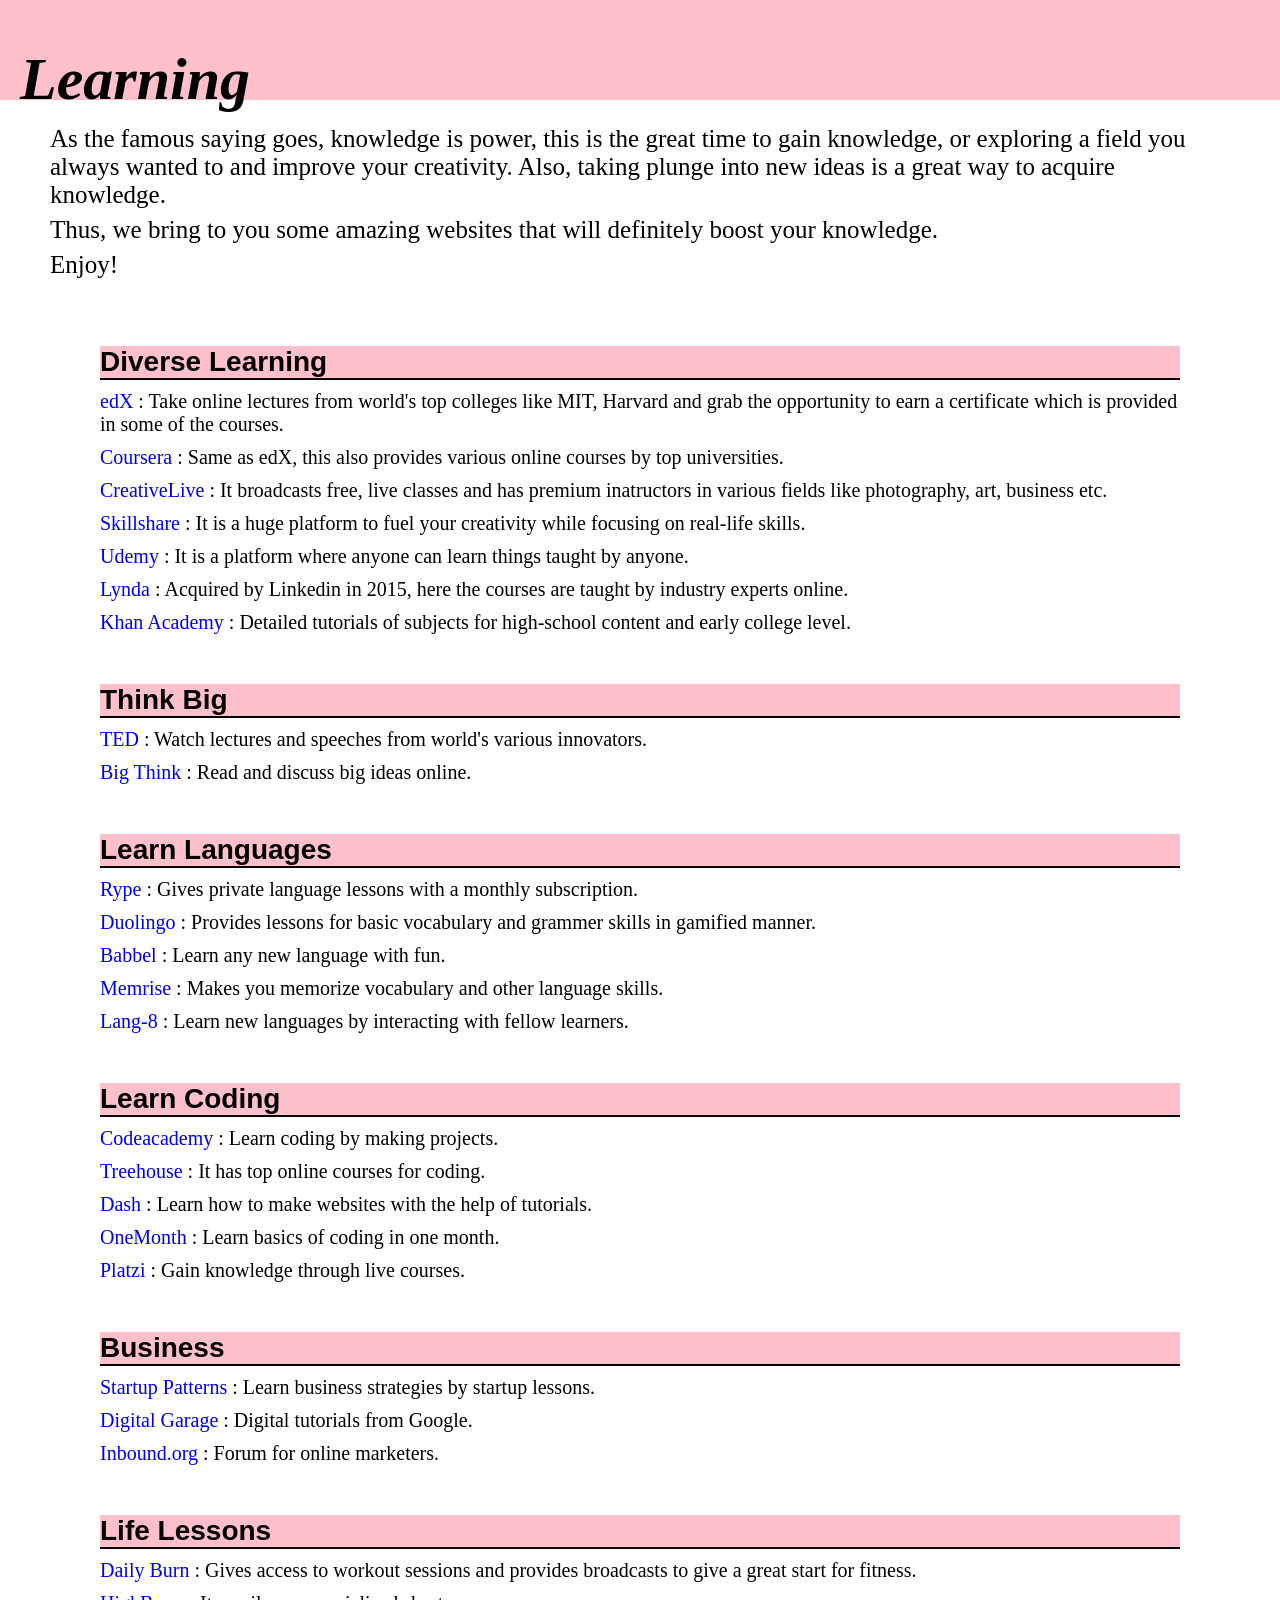
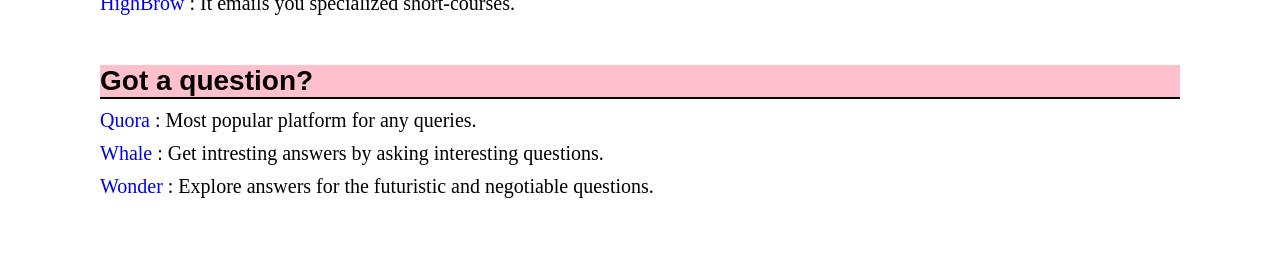
<file: Learning.html>
<!DOCTYPE html>
<html>
<head>
  <meta charset="utf-8">
  <meta name="viewport" content="width=device-width, initial-scale=1.0">

  <link rel="stylesheet" href="learn_style.css">
</head>
  <body>
    <header>
      <div class="container1">
      <h1>Learning</h1>
      </div>
    </header>

    <div class="start">
      <div class="container">
        <p>As the famous saying goes, knowledge is power, this is the great time to gain knowledge, or exploring a field you always wanted to and improve your creativity. Also, taking plunge into new ideas is a great way to acquire knowledge.</p>
        <p>Thus, we bring to you some amazing websites that will definitely boost your knowledge.</p>
        <p>Enjoy!</p>
      </div>
    </div>

    <div class="content">
      <div class="diverse">
        <p class="d">Diverse Learning</p>
        <div class="a1">
        <p><a href="https://www.edx.org/">edX</a> : Take online lectures from world's top colleges like MIT, Harvard and grab the opportunity to earn a certificate which is provided in some of the courses.</p>
        <p><a href="https://www.coursera.org/">Coursera</a> : Same as edX, this also provides various online courses by top universities.</p>
        <p><a href="https://www.creativelive.com/">CreativeLive</a> : It broadcasts free, live classes and has premium inatructors in various fields like photography, art, business etc.</p>
        <p><a href="https://www.skillshare.com/">Skillshare</a> : It is a huge platform to fuel your creativity while focusing on real-life skills.</p>
        <p><a href="https://www.udemy.com/">Udemy</a> : It is a platform where anyone can learn things taught by anyone.</p>
        <p><a href="https://www.lynda.com/">Lynda</a> : Acquired by Linkedin in 2015, here the courses are taught by industry experts online.</p>
        <p><a href="https://www.khanacademy.org/">Khan Academy</a> : Detailed tutorials of subjects for high-school content and early college level.</p>

        </div>
      </div>
      <div class="think">
        <p class="d">Think Big</p>
        <div class="a1">
          <p><a href="https://www.ted.com/">TED</a> : Watch lectures and speeches from world's various innovators.</p>
          <p><a href="http://bigthink.com/">Big Think</a> : Read and discuss big ideas online.</p>

        </div>
      </div>
      <div class="think">
        <p class="d">Learn Languages</p>
        <div class="a1">
          <p><a href="https://www.rypeapp.com/">Rype</a> : Gives private language lessons with a monthly subscription.</p>
          <p><a href="https://www.duolingo.com/">Duolingo</a> : Provides lessons for basic vocabulary and grammer skills in gamified manner.</p>
          <p><a href="https://www.babbel.com/">Babbel</a> : Learn any new language with fun.</p>
          <p><a href="https://www.memrise.com/">Memrise</a> : Makes you memorize vocabulary and other language skills.</p>
          <p><a href="https://www.lang-8.com/">Lang-8</a> : Learn new languages by interacting with fellow learners.</p>
        </div>
      </div>
      <div class="think">
        <p class="d">Learn Coding</p>
        <div class="a1">
          <p><a href="https://www.codeacademy.com/">Codeacademy</a> : Learn coding by making projects.</p>
          <p><a href="https://www.treehouse.com/">Treehouse</a> : It has top online courses for coding.</p>
          <p><a href="https://dash.generalassemb.ly/">Dash</a> : Learn how to make websites with the help of tutorials.</p>
          <p><a href="https://www.onemonth.com/">OneMonth</a> : Learn basics of coding in one month.</p>
          <p><a href="https://www.courses.platzi.com/">Platzi</a> : Gain knowledge through live courses.</p>
        </div>
      </div>
      <div class="think">
        <p class="d">Business</p>
        <div class="a1">
          <p><a href="https://www.startuppatterns.com/">Startup Patterns</a> : Learn business strategies by startup lessons.</p>
          <p><a href="https://learndigital.withgoogle.com/">Digital Garage</a> : Digital tutorials from Google.</p>
          <p><a href="https://www.inbound.org/">Inbound.org</a> : Forum for online marketers.</p>
        </div>
      </div>
      <div class="think">
        <p class="d">Life Lessons</p>
        <div class="a1">
          <p><a href="https://dailyburn.com/">Daily Burn</a> : Gives access to workout sessions and provides broadcasts to give a great start for fitness.</p>
          <p><a href="https://www.gohighbrow.com/">HighBrow</a> : It emails you specialized short-courses.</p>
        </div>
      </div>
      <div class="think">
        <p class="d">Got a question?</p>
        <div class="a1">
          <p><a href="https://www.quora.com/">Quora</a> : Most popular platform for any queries.</p>
          <p><a href="https://www.askwhale.com/">Whale</a> : Get intresting answers by asking interesting questions.</p>
          <p><a href="https://www.askwonder.com/">Wonder</a> : Explore answers for the futuristic and negotiable questions.</p>
        </div>
      </div>
    </div>
  </body>
</html>
</file>
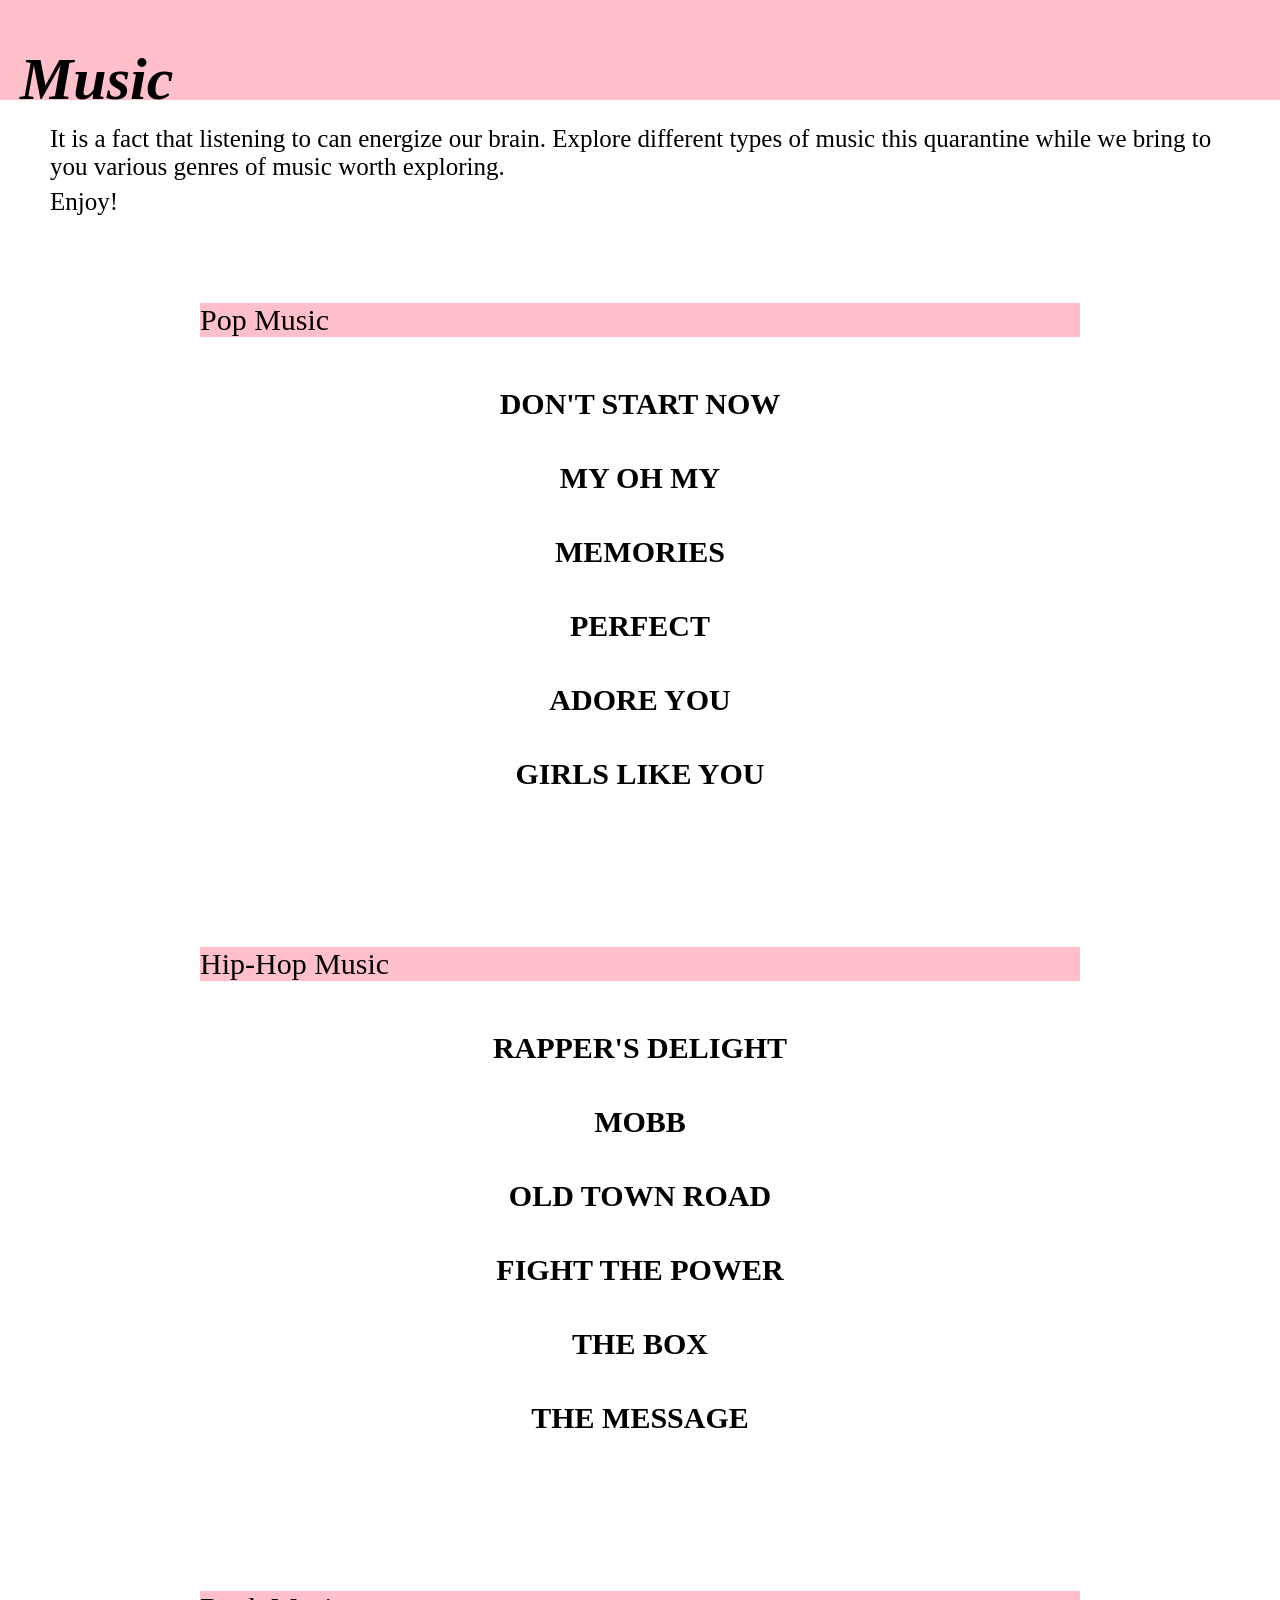
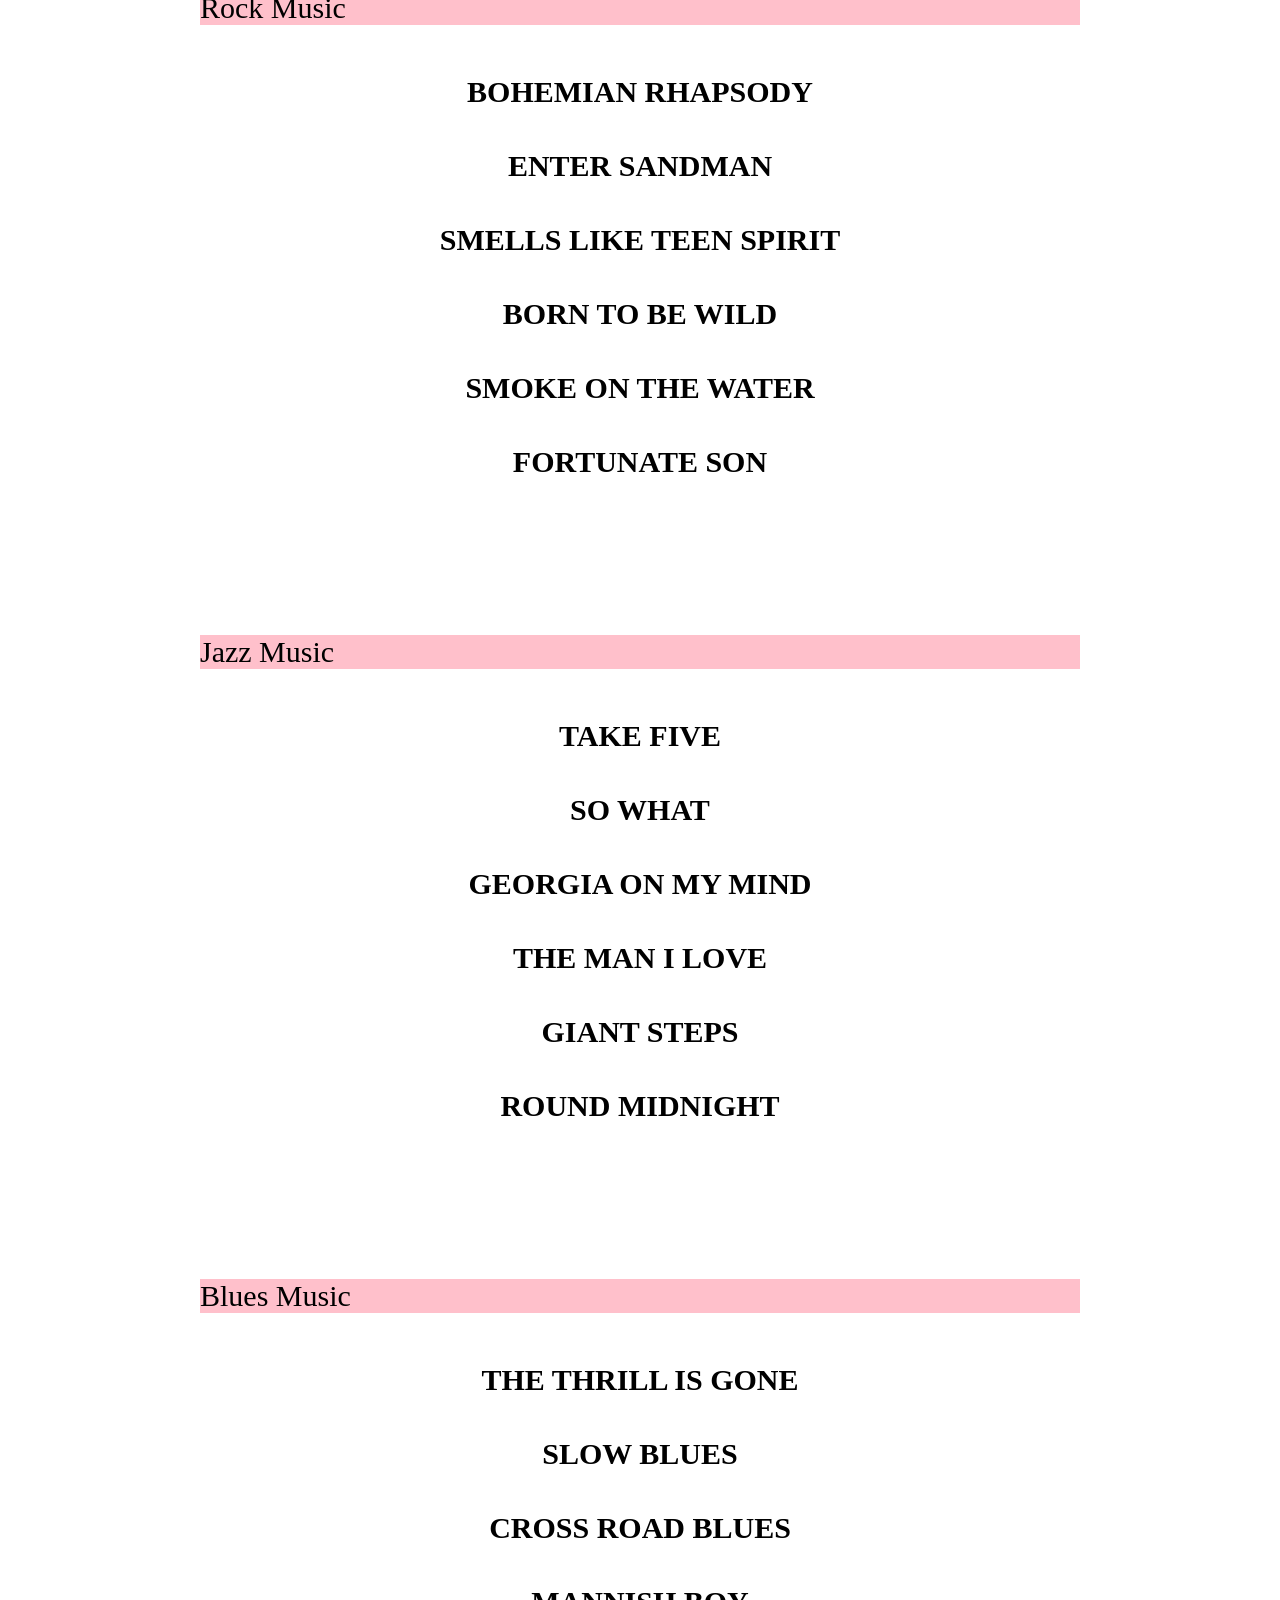
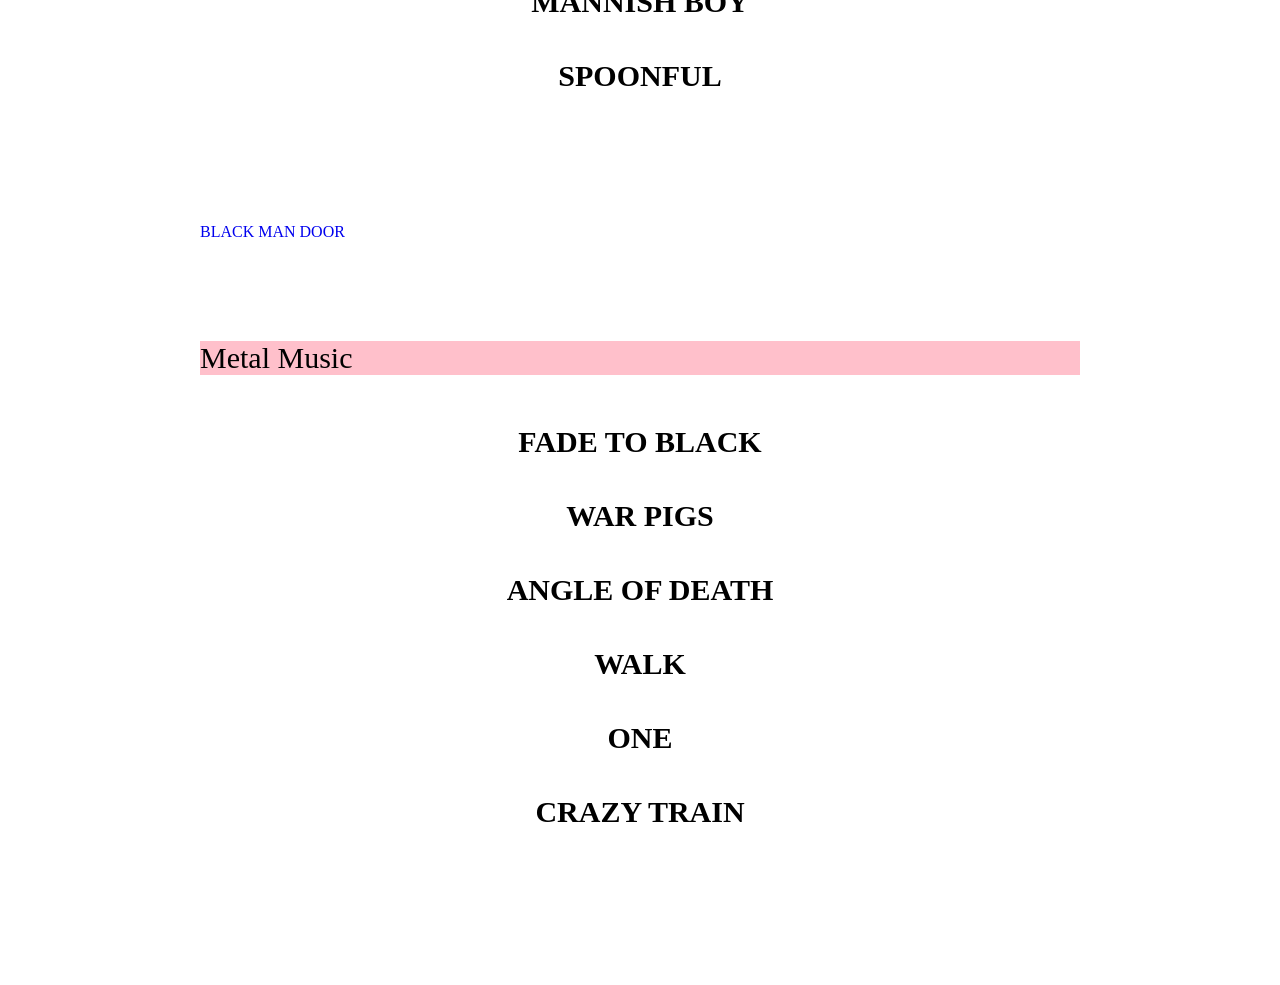
<file: Music.html>
<!DOCTYPE html>
<html>
<head>
  <meta charset="utf-8">
  <meta name="viewport" content="width=device-width, initial-scale=1.0">
  <link rel="stylesheet" href="music_style.css">
</head>
  <body>
    <header>
      <div class="container1">
      <h1>Music</h1>
      </div>
    </header>

    <div class="start">
      <div class="container">
        <p>It is a fact that listening to can energize our brain. Explore different types of music this quarantine while we bring to you various genres of music worth exploring.</p>
        <p>Enjoy!</p>
      </div>
    </div>

    <div class="content">
      <div class="genre">
      <div class="self">
        <p class="title">Pop Music</p>
        <div class="list1">
        <p><a href="https://www.youtube.com/watch?v=oygrmJFKYZY">DON'T START NOW</a></p>
        <p><a href="https://www.youtube.com/watch?v=6fd2kkLmSDQ">MY OH MY</a></p>
        <p><a href="https://www.youtube.com/watch?v=SlPhMPnQ58k">MEMORIES</a></p>
        <p><a href="https://www.youtube.com/watch?v=2Vv-BfVoq4g">PERFECT</a></p>
        <p><a href="https://www.youtube.com/watch?v=VF-r5TtlT9w">ADORE YOU</a></p>
        <p><a href="https://www.youtube.com/watch?v=aJOTlE1K90k">GIRLS LIKE YOU</a></p>
        </div>
      </div>
      <div class="self">
        <p class="title">Hip-Hop Music</p>
        <div class="list2">
          <p><a href="https://www.youtube.com/watch?v=rKTUAESacQM">RAPPER'S DELIGHT</a></p>
          <p><a href="https://www.youtube.com/watch?v=yMBPLGzW1UI">MOBB</a></p>
          <p><a href="https://www.youtube.com/watch?v=w2Ov5jzm3j8">OLD TOWN ROAD</a></p>
          <p><a href="https://www.youtube.com/watch?v=8PaoLy7PHwk">FIGHT THE POWER</a></p>
          <p><a href="https://www.youtube.com/watch?v=UNZqm3dxd2w">THE BOX</a></p>
          <p><a href="https://www.youtube.com/watch?v=PobrSpMwKk4">THE MESSAGE</a></p>
        </div>
      </div>
      <div class="self">
        <p class="title">Rock Music</p>
        <div class="list3">
          <p><a href="https://www.youtube.com/watch?v=fJ9rUzIMcZQ">BOHEMIAN RHAPSODY</a></p>
          <p><a href="https://www.youtube.com/watch?v=CD-E-LDc384">ENTER SANDMAN</a></p>
          <p><a href="https://www.youtube.com/watch?v=hTWKbfoikeg">SMELLS LIKE TEEN SPIRIT</a></p>
          <p><a href="https://www.youtube.com/watch?v=egMWlD3fLJ8">BORN TO BE WILD</a></p>
          <p><a href="https://www.youtube.com/watch?v=zUwEIt9ez7M">SMOKE ON THE WATER</a></p>
          <p><a href="https://www.youtube.com/watch?v=ec0XKhAHR5I">FORTUNATE SON</a></p>
        </div>
      </div>
      <div class="self">
        <p class="title">Jazz Music</p>
        <div class="list4">
          <p><a href="https://www.youtube.com/watch?v=vmDDOFXSgAs">TAKE FIVE</a></p>
          <p><a href="https://www.youtube.com/watch?v=FJfFZqTlWrQ">SO WHAT</a></p>
          <p><a href="https://www.youtube.com/watch?v=fRgWBN8yt_E">GEORGIA ON MY MIND</a></p>
          <p><a href="https://www.youtube.com/watch?v=wsI5UCTFom4">THE MAN I LOVE</a></p>
          <p><a href="https://www.youtube.com/watch?v=30FTr6G53VU">GIANT STEPS</a></p>
          <p><a href="https://www.youtube.com/watch?v=-yg7aZpIXRI">ROUND MIDNIGHT</a></p>
        </div>
      </div>
      <div class="self">
        <p class="title">Blues Music</p>
        <div class="list5">
          <p><a href="https://www.youtube.com/watch?v=SgXSomPE_FY">THE THRILL IS GONE</a></p>
          <p><a href="https://www.youtube.com/watch?v=mshcfR4PCqI">SLOW BLUES</a></p>
          <p><a href="https://www.youtube.com/watch?v=Yd60nI4sa9A">CROSS ROAD BLUES</a></p>
          <p><a href="https://www.youtube.com/watch?v=bSfqNEvykv0">MANNISH BOY</a></p>
          <p><a href="https://www.youtube.com/watch?v=3LFjHo7Cdrw">SPOONFUL</a></p>
        </div>
        <p><a href="https://www.youtube.com/watch?v=uxX18WZ6Glw">BLACK MAN DOOR</a></p>
      </div>
      <div class="self">
        <p class="title">Metal Music</p>
        <div class="list6">
          <p><a href="https://www.youtube.com/watch?v=HdWw9SksiwQ">FADE TO BLACK</a></p>
          <p><a href="https://www.youtube.com/watch?v=LQUXuQ6Zd9w">WAR PIGS</a></p>
          <p><a href="https://www.youtube.com/watch?v=l2axerjP_VQ">ANGLE OF DEATH</a></p>
          <p><a href="https://www.youtube.com/watch?v=TW9uj83Vq-0">WALK</a></p>
          <p><a href="https://www.youtube.com/watch?v=WM8bTdBs-cw">ONE</a></p>
          <p><a href="https://www.youtube.com/watch?v=RMR5zf1J1Hs">CRAZY TRAIN</a></p>
        </div>
      </div>
      </div>
    </div>
</body>
</html>
</file>
<file: learn_style.css>
* {
  box-sizing: border-box;
}

html, body,
ul, ol, li,
h1, h2, h3, h4, h5, h6, p, div {
  margin: 0;
  padding: 0;
}
a{
  text-decoration: none;
}
.clear{
  clear: left;
}

header{
  height:100px;
  width:100%;
  }
.container1{
  padding: 0 5px 0 20px;
  background-color: pink;
  height:100px;
}

h1{
  font-size: 60px;
  padding-top:45px;
  font-family: Apple Chancery;
  font-style:italic;
}

.start{
  margin:25px 50px;
}
.start p{
  font-size: 25px;
  padding-bottom: 7px;
  font-family: cursive;
}

.content{
  margin:60px 100px 60px 100px; }

.d{
  font-size: 28px;
  font-family: sans-serif;
  font-weight: bolder;
  margin-bottom: 8px;
  border-bottom:2px solid black;
  background-color: pink;
}

.a1 p{
  font-size:20px;
  margin-top:10px;
  margin-bottom: 5px;
}

.think{
  margin-top:50px;
}
</file>
<file: music_style.css>
* {
  box-sizing: border-box;
}

html, body,
ul, ol, li,
h1, h2, h3, h4, h5, h6, p, div {
  margin: 0;
  padding: 0;
}
a{
  text-decoration: none;
}
.clear{
  clear: left;
}

header{
  height:100px;
  width:100%;
  }
.container1{
  padding: 0 5px 0 20px;
  background-color: pink;
  height:100px;
}

h1{
  font-size: 60px;
  padding-top:45px;
  font-family: Apple Chancery;
  font-style:italic;
}

.start{
  margin:25px 50px;
}
.start p{
  font-size: 25px;
  padding-bottom: 7px;
  font-family: cursive;
}

.content{
  margin: 80px 200px;
}

.list1{
  text-align: centre;
  height: 500px;
  position:relative;

}

.list1::before{
  background-image: url(https://paytagz.com/wp-content/uploads/2016/12/More-important-information.jpg);
  background-size: cover;
  content:"";
  display:block;
  position:absolute;
  top:0;
  left:0;
  height:100%;
  width:100%;
  z-index:-2;
  opacity:0.5;
}

.self{
  margin-bottom: 100px;
}

p.title{
  margin-bottom: 10px;
  font-size: 30px;
  background-color: pink;
}

.list1 a{
  color:black;
}
.list1 p{
  text-align: center;
  opacity: 1;
  color: black;
  font-weight: bold;
  font-size: 30px;
  padding-top:40px;
}

.list2{
  text-align: centre;
  height: 500px;
  position: relative;
}
.list2 a{
  color:black;
}
.list2::before{
  background-image: url(https://image.shutterstock.com/image-vector/hip-hop-music-illustration-graffiti-260nw-757742746.jpg);
  background-size: cover;
  content:"";
  display:block;
  position:absolute;
  top:0;
  left:0;
  height:100%;
  width:100%;
  z-index:-2;
  opacity:0.5;
}
.list2 p{
  text-align: center;
  opacity: 1;
  color: black;
  font-weight: bold;
  font-size: 30px;
  padding-top:40px;
}

.list3{
  text-align: centre;
  height: 500px;
  position:relative;
}
.list3 a{ color:black;}
.list3::before{
  background-image: url(https://previews.123rf.com/images/paseven/paseven1711/paseven171100076/89699839-banni%C3%A8re-de-vecteur-ou-embl%C3%A8me-avec-des-mots-musique-rock-guitare-%C3%A9lectrique-avec-des-ailes-sur-le-fond-d-.jpg);
  background-size: cover;
  content:"";
  display:block;
  position:absolute;
  top:0;
  left:0;
  height:100%;
  width:100%;
  z-index:-2;
  opacity:0.5;
}
.list3 p{
  text-align: center;
  opacity: 1;
  color: black;
  font-weight: bold;
  font-size: 30px;
  padding-top:40px;
}

.list4{
  text-align: centre;
  height: 500px;
  position: relative;
}
.list4 a{color:black;}
.list4::before{
  background-image: url(https://cdn4.vectorstock.com/i/1000x1000/98/98/jazz-logo-or-label-live-music-musical-festival-vector-23729898.jpg);
  background-size: cover;
  content:"";
  display:block;
  position:absolute;
  top:0;
  left:0;
  height:100%;
  width:100%;
  z-index:-2;
  opacity:0.5;
}
.list4 p{
  text-align: center;
  opacity: 1;
  color: black;
  font-weight: bold;
  font-size: 30px;
  padding-top:40px;
}

.list5{
  text-align: centre;
  height: 500px;
  position: relative;
}
.list5 a{ color:black;}
.list5::before{
  background-image: url(https://i.pinimg.com/originals/35/8b/83/358b839498e59f98f902e12e74aef3c8.jpg);
  background-size: cover;
  content:"";
  display:block;
  position:absolute;
  top:0;
  left:0;
  height:100%;
  width:100%;
  z-index:-2;
  opacity:0.5;
}
.list5 p{
  text-align: center;
  opacity: 1;
  color: black;
  font-weight: bold;
  font-size: 30px;
  padding-top:40px;
}

.list6{
  text-align: centre;
  height: 500px;
  position: relative;
}
.list6 a{color:black;}
.list6::before{
  background-image: url(https://wallpapercave.com/wp/wp2737349.jpg);
  background-size: cover;
  content:"";
  display:block;
  position:absolute;
  top:0;
  left:0;
  height:100%;
  width:100%;
  z-index:-2;
  opacity:0.5;
}
.list6 p{
  text-align: center;
  opacity: 1;
  color: black;
  font-weight: bold;
  font-size: 30px;
  padding-top:40px;
}

a:hover{
  border-bottom: 2px solid black;
}
</file>
